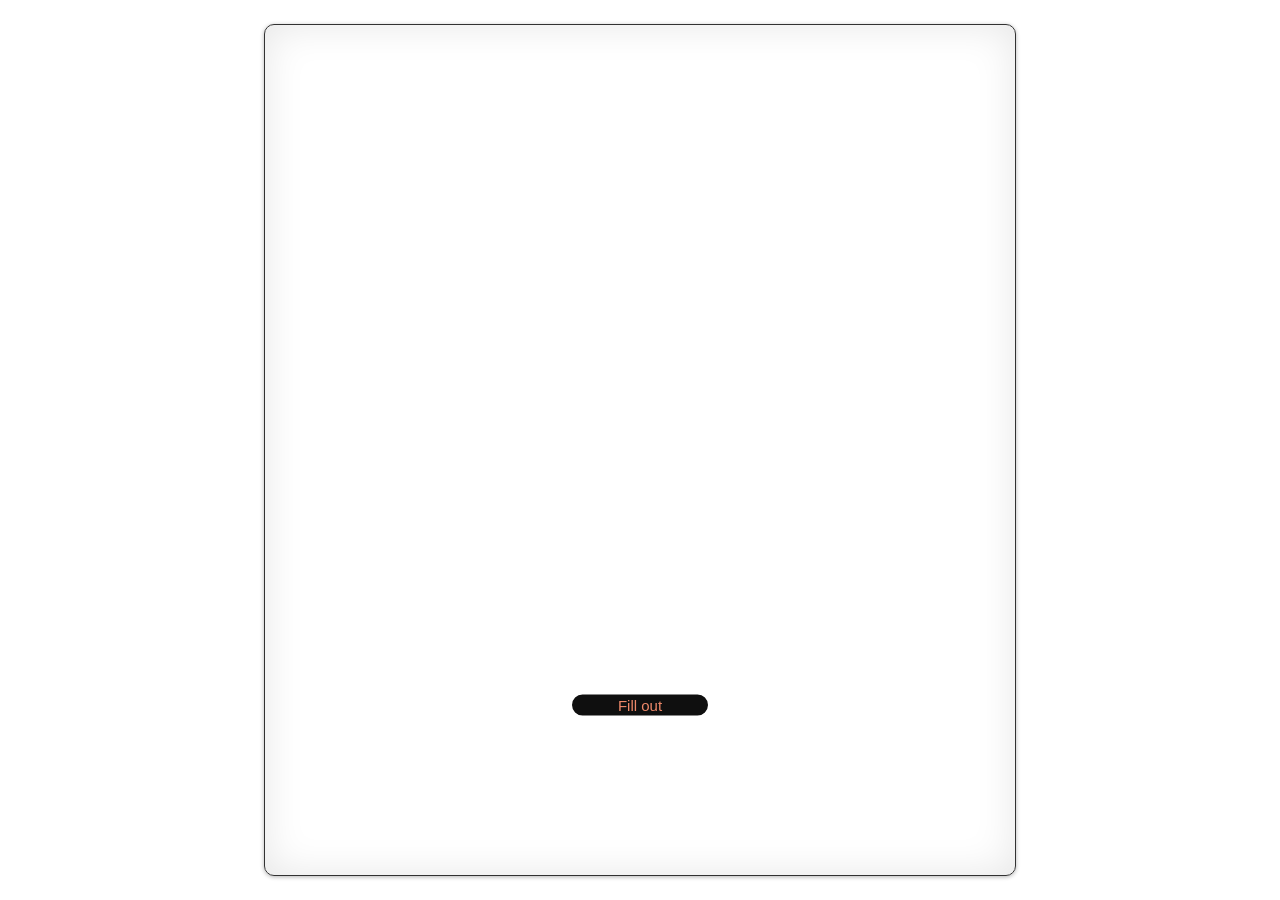
<file: tota_form/html/index.html>
<html>
	<head>
		<link rel="stylesheet" href="reset.css" type="text/css">
        <link rel="stylesheet" href="index.css" type="text/css">
		<script src="nui://game/ui/jquery.js" type="text/javascript"></script>
		<link href="https://fonts.googleapis.com/css2?family=Secular+One&display=swap" rel="stylesheet">
	</head>
	<body>

		<div id="container">
			<div id="startscreen">
				<h1 style="margin-left: 160px; margin-top: 50px; font-size: 45px; font-family: 'Secular One', sans-serif;
			    	margin: 0;
    				position: absolute;
    				top: 50%;
    				left: 50%;
    				-ms-transform: translate(-50%, -50%);
					transform: translate(-50%, -50%);">Emergency Form</h1>
				<button class="button" id="start">Fill out</button>
			</div>

			<div class="buttonsopen" style="display: none;">

				<button style="margin-top:-5%;" class="button" id="Form">Form</button>

			</div>				
			<!-- Form -->
			<div id="info" style="display: none;">
				
				<label class="label">First Name</label>
				<input id="firstname" type="text" placeholder="Name Here" class="input"  required="true" name="need" ><br>
				<label class="label1">Last Name</label>
				<input id="lastname" type="text" placeholder="Last Name Here" class="input"  required="true" name="need" ><br>
				<label class="label2">Age</label>
				<input id="age" type="number" placeholder="Age Here" class="input"  required="true" name="need" ><br>
				<label class="label3">Why do you need asistance?</label>
				<textarea id="why"type="text" type="textarea" placeholder="Reason Here" class="why"  required="true"  style="outline:none;resize: none;" name="need"></textarea><br>
				<label class="label4">Gender:</label>

				<select  class="gender" id="gender" required="true">
					<option value="Male">Male</option>
					<option value="Female">Female</option>
				</select>


				<strong class="warn"  id="warn">Please fill all the Values</strong>
				<button class="sumbit" id="sumbit">Sumbit</button>
				<button  class="button" id="back">Back</button>

			</div>

			<!-- Done -->
			<div id="done" style="display:none;">
				<strong class="thanks">Thanks. You will be attended sortly.</strong>
				<button class="exit" id="exit">Exit</button>
			</div>


		</div>
        <script src="./index.js" type="text/javascript"></script>
	</body>
</html>
</file>
<file: tota_form/html/index.css>
body {
    background: none !important;
}

#container {
    font-size: 20px;
    padding: 25px;
    color: white;
    position: fixed;
    top: 50%;
    left: 50%;
    transform: translate(-50%, -50%);
    height: 800px;
    width: 700px;
    border-radius: 10px;
    opacity: 150px;
    background-image: url(https://wallpaperaccess.com/full/2761366.jpg);
    border: 1px solid rgb(50, 50, 50);
    box-shadow: 0 0 10px 3px black;
    -webkit-box-shadow:0 1px 4px rgba(0, 0, 0, 0.3), 0 0 40px rgba(0, 0, 0, 0.1) inset;
    -moz-box-shadow:0 1px 4px rgba(0, 0, 0, 0.3), 0 0 40px rgba(0, 0, 0, 0.1) inset;
    box-shadow:0 1px 4px rgba(0, 0, 0, 0.3), 0 0 40px rgba(0, 0, 0, 0.1) inset;
}

.buttonsopen{
    outline:none;
    margin-top:15%;
    border: solid white;
    border-radius: 25px;
}

button {
    outline:none;
    
    text-align: center;
    width: 100px;
    font-size:14px;
    background: rgb(15, 15, 15);
    border: 2px solid white;
    transition: box-shadow 0.2s ease-in, background 0.2s ease-in;
    padding: 2px;
    color: rgb(25, 25, 25);
    border-radius: 25px;
}



.logo{
    position: fixed;
    top: 4%;
    left: 2%;

    width:140px;
    height: auto;
    margin: 0;
    position: absolute;
    top: 50%;
    left: 25%;
    -ms-transform: translate(-50%, -50%);
    transform: translate(-50%, -50%);
}


.button{
    position: fixed;
    top: 80%;
    left: 50%;
    width:140px;
    height: auto;
    margin: 0;
	font-size:15px;    
    -ms-transform: translate(-50%, -50%);
    transform: translate(-50%, -50%);
	color:rgb(238, 136, 105);
}


button:hover{
    box-shadow: 0 0 2px 0.5px white inset;
    background: rgb(25, 25, 25);
    
}


.input{
    width: 12em;
    height: 3em;
    font-size: 12px;
    background: rgb(25, 25, 25);
    color: white;
    border: 1px solid rgb(238, 136, 105);
    padding: 5px;
    width: 34%;
    display: block;
    box-sizing: border-box;
    padding: 10px 15px;

    color: rgb(238, 136, 105);
    font-weight: 100;
    letter-spacing: 0.01em;
    position: relative;
	outline:none;
    margin-top: 3%;

}

.label {
	font-family: Arial, Helvetica, sans-serif;
	position: absolute;
	margin-top: -2.8%;
  
}

.label1{
    font-family: Arial, Helvetica, sans-serif;
    position: absolute;
    margin-top: -0.5%; 

}


.label2{
    font-family: Arial, Helvetica, sans-serif;
    position: absolute;
    margin-top: -0.5%; 
}

.label3{
    font-family: Arial, Helvetica, sans-serif;
    position: absolute;
    margin-left: 37%;
    margin-top: 5%;
}
.label4{
    font-family: Arial, Helvetica, sans-serif;
    position: absolute;
    top: 7%;
    left: 50%;
}

.why{
    position: absolute;
    width: 30em;
    height: 10em;
    background: rgb(25, 25, 25);
    color: white;
    border: 1px solid rgb(238, 136, 105);
    color:rgb(238, 136, 105);
    top: 40%;
    left: 40%;
}

.gender{
    position: absolute;
    top: 13%;
    left: 50%;
    width: 34%;
    height: 2.8em;
    background: rgb(25, 25, 25);
    color: white;
    border: 1px solid rgb(238, 136, 105);

}
.sumbit{
    position: fixed;
    width:140px;
    height: auto;
    margin: 0;
	font-size:15px;    
    -ms-transform: translate(-50%, -50%);
    transform: translate(-50%, -50%);
    top: 90%;
    left: 50%;
    font-size: 15px;
	color:rgb(238, 136, 105);
    

}


.warn{
    color: rgb(243, 119, 82);
    font-family: Arial, Helvetica, sans-serif;
    position: absolute;
    margin-top: 4%;

}

.thanks{
    color: rgb(255, 255, 255);
    font-family: Arial, Helvetica, sans-serif;
    position: fixed;
    height: auto;
    margin: 0;
    position: absolute;
    top: 50%;
    left: 50%;
    -ms-transform: translate(-50%, -50%);
    transform: translate(-50%, -50%);
    font-size: 45px;


}

.exit{
    position: fixed;
    top: 65%;
    left: 42%;
    color: rgb(238, 136, 105);

    width: 15%;
    font-size: 12px;
    text-align: center;
    margin-bottom: 5px;
    background: rgb(15, 15, 15);
    border: 1px solid rgb(70, 70, 70);
    transition: box-shadow 0.2s ease-in, background 0.2s ease-in;
    outline: none;
}
</file>
